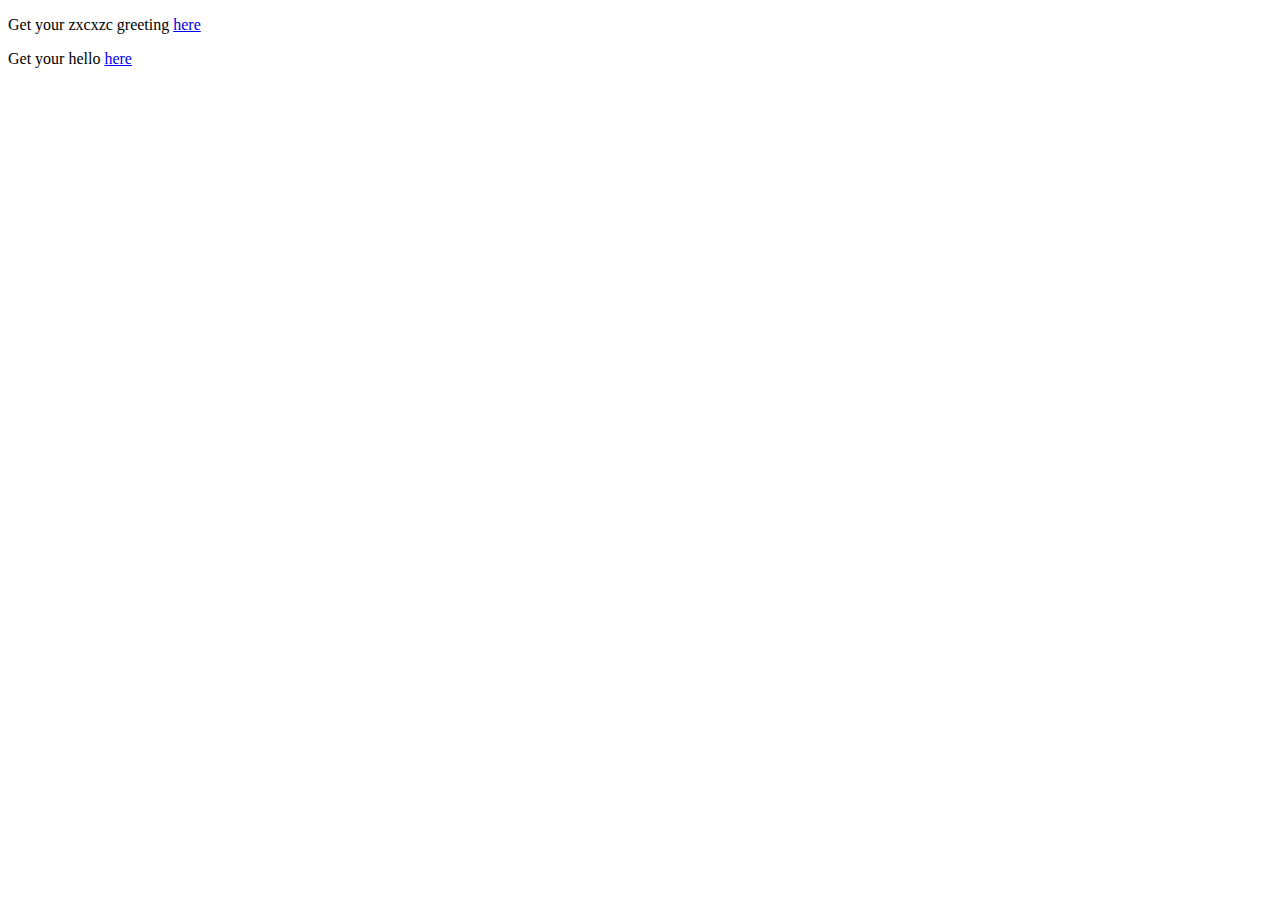
<file: src/main/resources/public/index.html>
<!DOCTYPE HTML>
<html>
<head>
	<title>Getting Started: Serving Web Content</title>
	<meta http-equiv="Content-Type" content="text/html; charset=UTF-8" />
</head>
<body>
<p>Get your zxcxzc greeting <a href="/greeting">here</a></p>
<p>Get your hello <a href="/hello">here</a></p>
</body>
</html>
</file>
